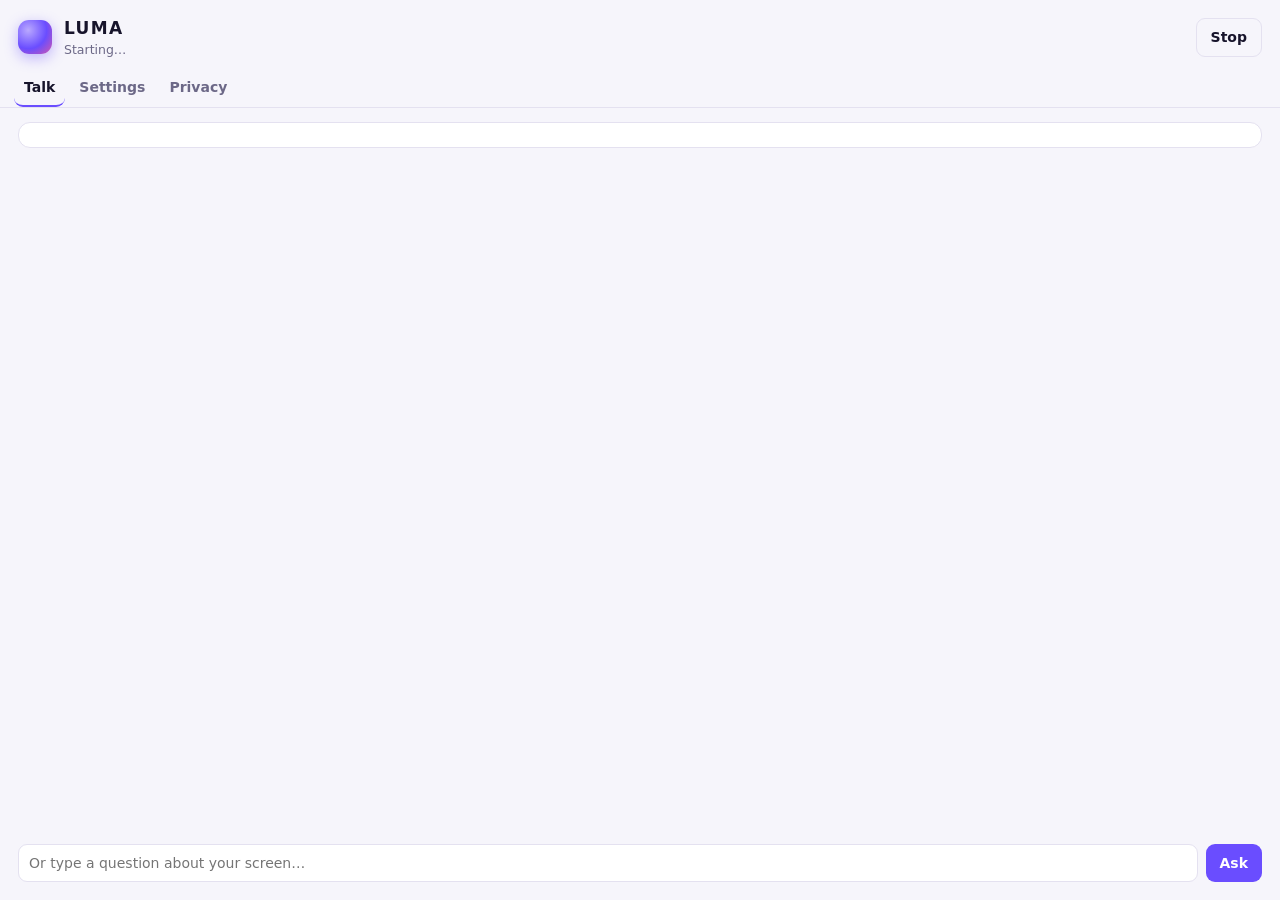
<file: index.html>
<!doctype html>
<html lang="en">
  <head>
    <meta charset="UTF-8" />
    <meta name="viewport" content="width=device-width, initial-scale=1.0" />
    <title>LUMA</title>
    <link rel="stylesheet" href="/src/panel/panel.css" />
  </head>
  <body>
    <header class="top">
      <div class="brand">
        <span class="logo" aria-hidden="true"></span>
        <div>
          <h1>LUMA</h1>
          <p class="status" id="status">Starting…</p>
        </div>
      </div>
      <button class="ghost" id="stop" title="Stop talking and clear the screen">Stop</button>
    </header>

    <nav class="tabs" role="tablist">
      <button role="tab" aria-selected="true" data-tab="talk">Talk</button>
      <button role="tab" aria-selected="false" data-tab="settings">Settings</button>
      <button role="tab" aria-selected="false" data-tab="privacy">Privacy</button>
    </nav>

    <main>
      <section data-panel="talk">
        <div class="hint" id="hint"></div>
        <div class="log" id="log" aria-live="polite"></div>
        <form class="ask" id="ask">
          <input id="question" autocomplete="off" placeholder="Or type a question about your screen…" />
          <button type="submit">Ask</button>
        </form>
      </section>

      <section data-panel="settings" hidden>
        <h2>API keys</h2>
        <p class="muted">Stored in your system keychain. They are never shown again or sent anywhere except the provider.</p>
        <div class="keys" id="keys"></div>

        <h2>Voice</h2>
        <div class="grid">
          <label>Voice <select id="tts_speaker"></select></label>
          <label>Language <select id="tts_language"></select></label>
          <label>Speed <input id="tts_pace" type="range" min="0.7" max="1.6" step="0.05" /></label>
          <label>Conversation engine
            <select id="voice_engine">
              <option value="standard">Standard: every feature (speech-to-text → Gemini → voice)</option>
              <option value="live">Fast mode: Gemini Live native audio (answers in under a second)</option>
            </select>
          </label>
        </div>
        <label class="check"><input type="checkbox" id="follow_up" /> After an answer, keep listening a few seconds for a follow-up (no shortcut needed)</label>
        <label class="check"><input type="checkbox" id="warm_stt" /> Keep speech recognition ready for a few seconds after each answer (faster follow-ups)</label>

        <h2>Brain</h2>
        <label class="mode">Model provider
          <select id="llm_provider">
            <option value="gemini">Gemini (Google, every feature)</option>
            <option value="groq">Groq (cloud, very fast)</option>
            <option value="ollama">Ollama (runs on this computer)</option>
          </select>
        </label>
        <p class="muted" data-llm="groq" hidden>Use a Groq model that can read images. Fast mode (Gemini Live) is off with Groq.</p>
        <p class="muted" data-llm="ollama" hidden>Use a vision model you have pulled (for example <code>ollama pull qwen2.5vl</code>). Fast mode (Gemini Live) is off with Ollama.</p>
        <label class="mode" data-llm="gemini">Answer mode
          <select id="mode">
            <option value="accurate">Accurate: Gemini 3.8 Flash (best pointing, ~3.4 s)</option>
            <option value="fast">Fast: Gemini 3.5 Flash (~2.2 s, less precise)</option>
            <option value="custom">Custom (set below)</option>
          </select>
        </label>
        <div class="grid">
          <label data-llm="gemini">Gemini model <input id="gemini_model" spellcheck="false" /></label>
          <label data-llm="gemini">Thinking
            <select id="thinking_level">
              <option value="minimal">Minimal (fastest)</option>
              <option value="low">Low (recommended)</option>
              <option value="medium">Medium</option>
              <option value="high">High (slowest, deepest)</option>
            </select>
          </label>
          <label data-llm="groq" hidden>Groq model <input id="groq_model" spellcheck="false" /></label>
          <label data-llm="ollama" hidden>Ollama model <input id="ollama_model" spellcheck="false" /></label>
          <label data-llm="ollama" hidden>Ollama URL <input id="ollama_url" spellcheck="false" placeholder="http://localhost:11434" /></label>
          <label>Speech-to-text model <input id="stt_model" spellcheck="false" /></label>
          <label>Shortcut (hold to talk) <input id="hotkey" spellcheck="false" /></label>
          <label>LUMA proxy URL (optional) <input id="proxy_url" spellcheck="false" placeholder="https://luma-proxy.example.com" /></label>
        </div>
        <h2>Drawing &amp; doing</h2>
        <div class="grid">
          <label>Draw on screen
            <select id="annotate">
              <option value="auto">When I ask to be shown, or it clearly helps</option>
              <option value="always">Always</option>
              <option value="never">Never (voice only)</option>
            </select>
          </label>
          <label>Point-and-ask after holding the trackpad (seconds) <input id="long_press_s" type="number" min="0.6" max="5" step="0.1" /></label>
        </div>
        <label class="check"><input type="checkbox" id="gesture" /> Point-and-ask: hold the trackpad or mouse button still on something, then ask about it (or stay quiet for an explanation)</label>
        <label class="check"><input type="checkbox" id="snap_to_elements" /> Snap boxes to the exact edges of buttons and controls (uses Accessibility access)</label>
        <label class="check"><input type="checkbox" id="can_act" /> Let LUMA click and type to do tasks I ask for (it asks before anything consequential and never types passwords)</label>
        <label class="check"><input type="checkbox" id="refine_small" /> Double-check small targets (icons, thin rows) on a close-up before pointing</label>
        <label class="check"><input type="checkbox" id="remember_lessons" /> Remember lesson progress so “continue where we left off” works after quitting (text only)</label>
        <label class="check"><input type="checkbox" id="send_closeup" /> Send a close-up of the area around the pointer (sharper answers about small things)</label>
        <div class="row"><button id="save">Save settings</button><span class="saved" id="saved"></span></div>

        <h2>Permissions</h2>
        <div class="muted" id="perm"></div>
      </section>

      <section data-panel="privacy" hidden>
        <h2>What LUMA sees</h2>
        <ul class="facts">
          <li>Only while you hold the shortcut (or ask a typed question) does LUMA capture the screen your pointer is on and listen to the microphone.</li>
          <li>The status pill on screen always shows when it is listening, looking, thinking or talking.</li>
          <li>Screenshots and audio are sent to the AI providers for that one answer and are never saved by LUMA. Only the text of the conversation is kept in memory, until you quit or clear it.</li>
        </ul>
        <label class="check"><input type="checkbox" id="paused" /> Pause LUMA (no seeing, no listening)</label>
        <h2>Never look at these apps</h2>
        <p class="muted">One per line. If one of these is in front, LUMA refuses to capture.</p>
        <textarea id="excluded_apps" rows="7" spellcheck="false"></textarea>
        <div class="row">
          <button id="save2">Save</button>
          <button class="ghost" id="clear">Forget this conversation</button>
          <span class="saved" id="saved2"></span>
        </div>
      </section>
    </main>
    <script type="module" src="/src/panel/main.ts"></script>
  </body>
</html>
</file>
<file: src/panel/panel.css>
:root {
  --bg: #f6f5fb;
  --card: #ffffff;
  --ink: #17142b;
  --muted: #6c6887;
  --line: #e4e1f0;
  --accent: #6a4dff;
  --accent-ink: #ffffff;
  --you: #efeaff;
  --font: -apple-system, BlinkMacSystemFont, "Segoe UI Variable", "Segoe UI", system-ui, sans-serif;
  color-scheme: light dark;
}
@media (prefers-color-scheme: dark) {
  :root {
    --bg: #121021;
    --card: #1b1830;
    --ink: #efedf9;
    --muted: #9b97b8;
    --line: #2c2847;
    --accent: #8a70ff;
    --you: #2a2450;
  }
}
* {
  box-sizing: border-box;
}
body {
  margin: 0;
  background: var(--bg);
  color: var(--ink);
  font: 14px/1.45 var(--font);
  display: flex;
  flex-direction: column;
  height: 100vh;
}
.top {
  display: flex;
  align-items: center;
  justify-content: space-between;
  padding: 16px 18px 10px;
}
.brand {
  display: flex;
  gap: 12px;
  align-items: center;
}
.logo {
  width: 34px;
  height: 34px;
  border-radius: 11px;
  background: radial-gradient(circle at 30% 30%, #b9a8ff, var(--accent) 55%, #ff5c8a 120%);
  box-shadow: 0 4px 14px rgba(106, 77, 255, 0.4);
}
h1 {
  margin: 0;
  font-size: 17px;
  letter-spacing: 0.08em;
}
.status {
  margin: 0;
  color: var(--muted);
  font-size: 12.5px;
}
.tabs {
  display: flex;
  gap: 4px;
  padding: 0 14px;
  border-bottom: 1px solid var(--line);
}
.tabs button {
  border: 0;
  background: none;
  color: var(--muted);
  padding: 8px 10px;
  font: inherit;
  font-weight: 600;
  border-bottom: 2px solid transparent;
  cursor: pointer;
}
.tabs button[aria-selected="true"] {
  color: var(--ink);
  border-bottom-color: var(--accent);
}
main {
  flex: 1;
  overflow: auto;
  padding: 14px 18px 18px;
}
section[data-panel="talk"] {
  display: flex;
  flex-direction: column;
  height: 100%;
}
section[hidden],
[data-llm][hidden] {
  display: none !important;
}
h2 {
  font-size: 12px;
  text-transform: uppercase;
  letter-spacing: 0.08em;
  color: var(--muted);
  margin: 18px 0 8px;
}
h2:first-child {
  margin-top: 0;
}
.muted {
  color: var(--muted);
  font-size: 12.5px;
  margin: 0 0 10px;
}
.hint {
  background: var(--card);
  border: 1px solid var(--line);
  border-radius: 12px;
  padding: 12px 14px;
  margin-bottom: 12px;
}
.hint kbd {
  font: 600 12px var(--font);
  padding: 2px 6px;
  border-radius: 6px;
  border: 1px solid var(--line);
  background: var(--bg);
}
.log {
  flex: 1;
  overflow: auto;
  display: flex;
  flex-direction: column;
  gap: 8px;
  padding-bottom: 8px;
}
.msg {
  padding: 9px 12px;
  border-radius: 12px;
  max-width: 92%;
  white-space: pre-wrap;
}
.msg.you {
  align-self: flex-end;
  background: var(--you);
}
.msg.luma {
  align-self: flex-start;
  background: var(--card);
  border: 1px solid var(--line);
}
.msg.sys {
  align-self: center;
  color: var(--muted);
  font-size: 12.5px;
}
.ask {
  display: flex;
  gap: 8px;
}
input,
select,
textarea {
  font: inherit;
  color: var(--ink);
  background: var(--card);
  border: 1px solid var(--line);
  border-radius: 9px;
  padding: 8px 10px;
  width: 100%;
}
input[type="range"] {
  padding: 0;
}
textarea {
  resize: vertical;
}
input:focus,
select:focus,
textarea:focus {
  outline: 2px solid color-mix(in srgb, var(--accent) 50%, transparent);
  outline-offset: 0;
}
button {
  font: inherit;
  font-weight: 600;
  border: 0;
  border-radius: 9px;
  padding: 8px 14px;
  background: var(--accent);
  color: var(--accent-ink);
  cursor: pointer;
  white-space: nowrap;
}
button.ghost {
  background: transparent;
  color: var(--ink);
  border: 1px solid var(--line);
}
.grid {
  display: grid;
  grid-template-columns: 1fr 1fr;
  gap: 10px;
}
.grid label,
.keys label {
  display: flex;
  flex-direction: column;
  gap: 4px;
  font-size: 12.5px;
  color: var(--muted);
}
.mode {
  display: flex;
  flex-direction: column;
  gap: 4px;
  font-size: 12.5px;
  color: var(--muted);
  margin-bottom: 10px;
}
.keys {
  display: flex;
  flex-direction: column;
  gap: 10px;
}
.keyrow {
  display: flex;
  gap: 8px;
  align-items: end;
}
.keyrow label {
  flex: 1;
}
.ok {
  color: #18a565;
  font-weight: 600;
}
.missing {
  color: #d9822b;
  font-weight: 600;
}
.check {
  display: flex;
  gap: 8px;
  align-items: flex-start;
  margin: 12px 0;
}
.check input {
  width: auto;
  margin-top: 3px;
}
.row {
  display: flex;
  gap: 10px;
  align-items: center;
  margin-top: 10px;
}
.saved {
  color: var(--muted);
  font-size: 12.5px;
}
.facts {
  padding-left: 18px;
  margin: 0;
}
.facts li {
  margin-bottom: 6px;
}
@media (max-width: 400px) {
  .grid {
    grid-template-columns: 1fr;
  }
}
</file>
